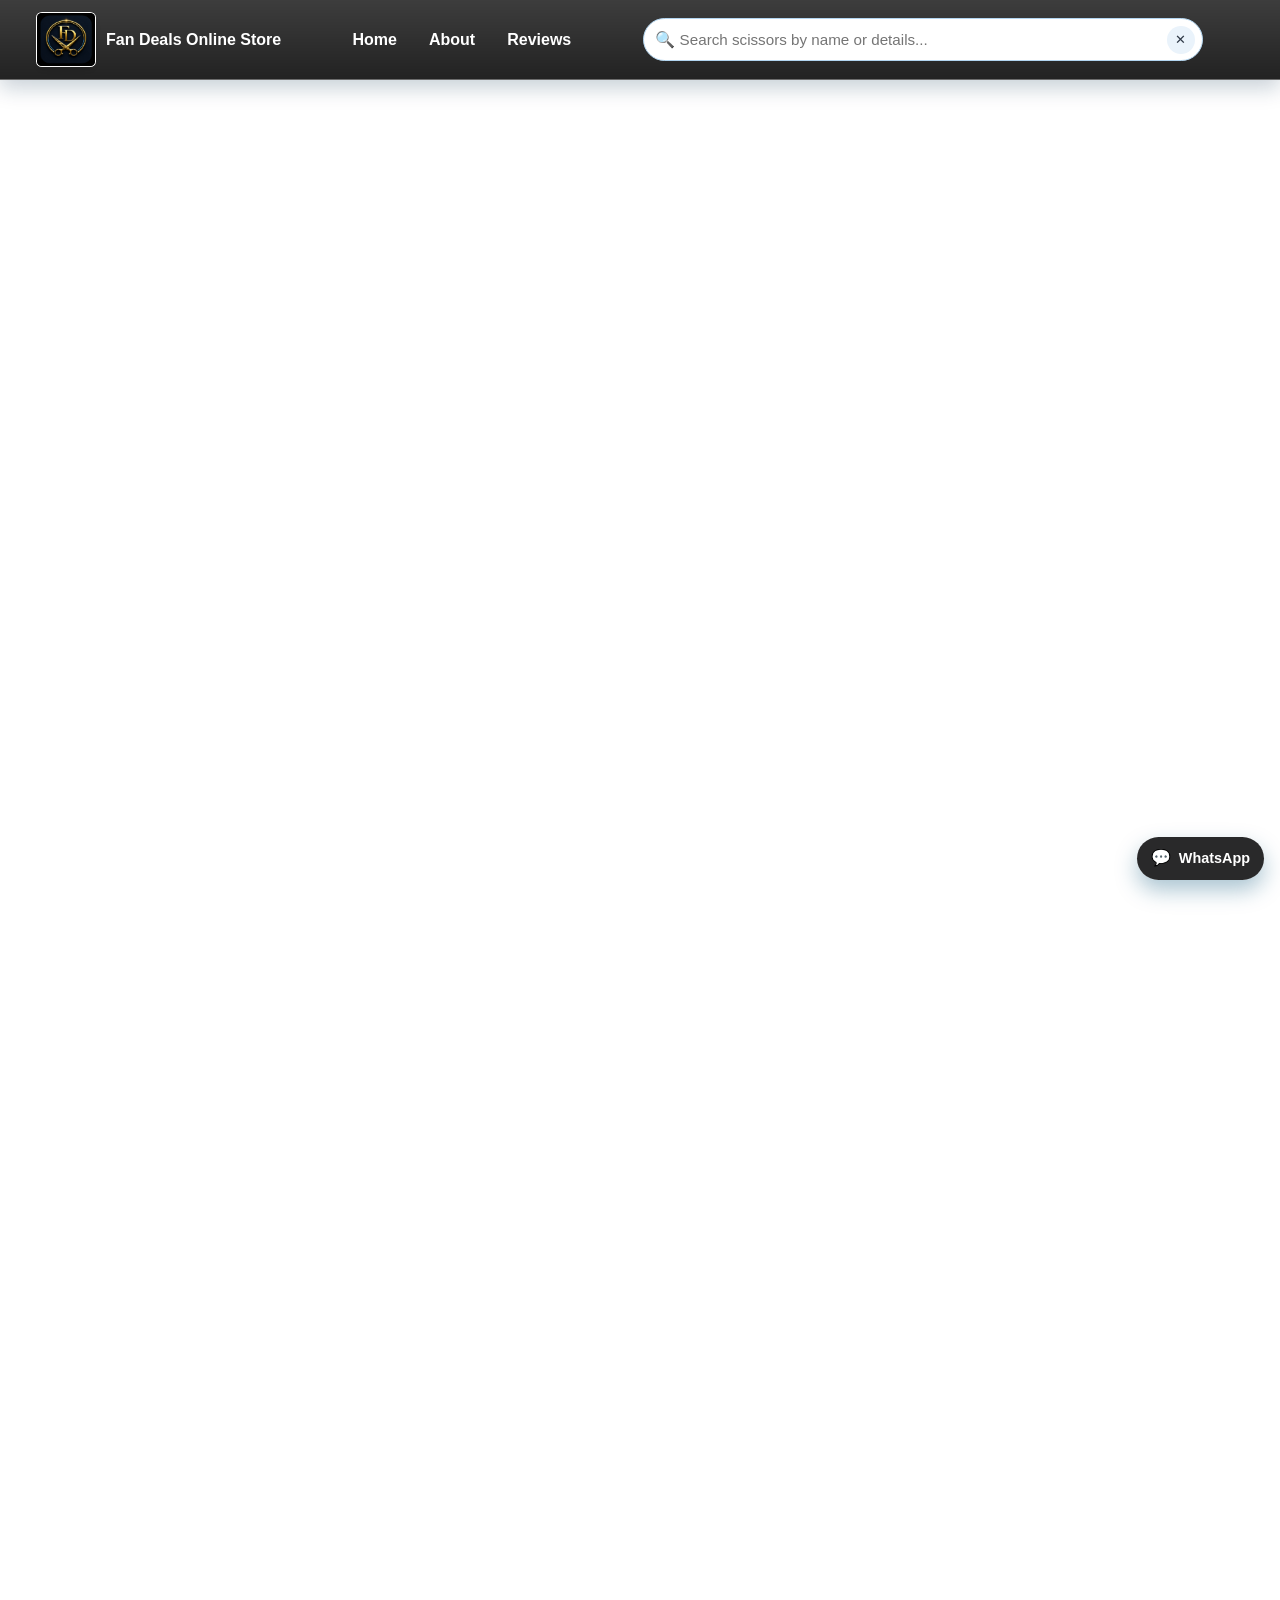
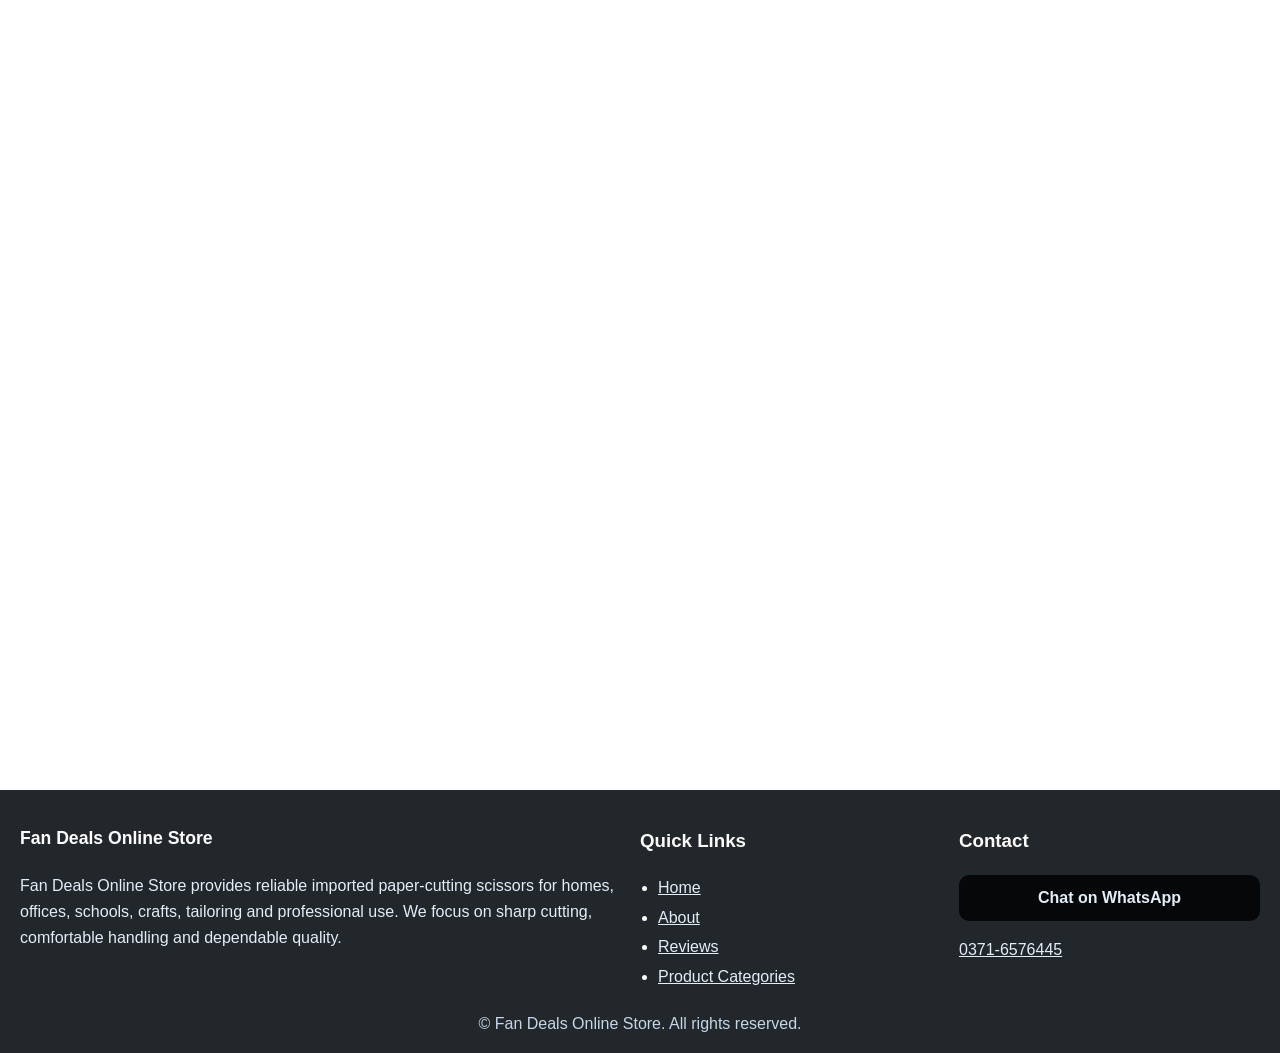
<file: index.html>
<!DOCTYPE html>
<html lang="en">
<head>
  <meta charset="UTF-8">
  <meta name="viewport" content="width=device-width, initial-scale=1.0">
  <meta name="description" content="Shop professional imported paper cutting scissors with sharp blades, comfortable grip, and trusted quality from Fan Deals Online Store.">
  <title>Professional Paper Cutting Scissors | Fan Deals Online Store</title>
  <link rel="stylesheet" href="style.css">
  <link rel="icon" type="image/png" href="images/favicon.png?v=3">
<link rel="shortcut icon" type="image/png" href="images/favicon.png?v=3">
  <!-- Meta Pixel Code -->
<script>
!function(f,b,e,v,n,t,s)
{if(f.fbq)return;n=f.fbq=function(){n.callMethod?
n.callMethod.apply(n,arguments):n.queue.push(arguments)};
if(!f._fbq)f._fbq=n;n.push=n;n.loaded=!0;n.version='2.0';
n.queue=[];t=b.createElement(e);t.async=!0;
t.src=v;s=b.getElementsByTagName(e)[0];
s.parentNode.insertBefore(t,s)}(window, document,'script',
'https://connect.facebook.net/en_US/fbevents.js');
fbq('init', '1055304547100956');
fbq('track', 'PageView');
</script>
<noscript><img height="1" width="1" style="display:none"
src="https://www.facebook.com/tr?id=1055304547100956&ev=PageView&noscript=1"
/></noscript>
<!-- End Meta Pixel Code -->
</head>
<body data-page="home">
  <header id="top" class="site-header">
    <nav class="navbar" aria-label="Main Navigation">
      <a href="index.html" class="brand" aria-label="Fan Deals Online Store Home">
        <img src="images/logo.png" alt="Fan Deals Online Store logo" class="brand-logo">
        <span class="brand-name">Fan Deals Online Store</span>
      </a>

      <button class="menu-toggle" type="button" aria-label="Toggle menu" aria-expanded="false" aria-controls="nav-menu">
        <span></span><span></span><span></span>
      </button>

      <div class="nav-wrap" id="nav-menu">
        <ul class="nav-links">
          <li><a href="index.html" class="nav-link" data-page="home">Home</a></li>
          <li><a href="about.html" class="nav-link" data-page="about">About</a></li>
          <li><a href="reviews.html" class="nav-link" data-page="reviews">Reviews</a></li>
        </ul>

        <form class="search-form" id="site-search-form" role="search" aria-label="Search products">
          <span class="search-icon" aria-hidden="true">🔍</span>
          <label for="site-search" class="sr-only">Search products</label>
          <input id="site-search" name="search" type="search" placeholder="Search scissors by name or details..." autocomplete="off">
          <button type="button" class="clear-search" id="clear-search" aria-label="Clear search">✕</button>
        </form>
      </div>
    </nav>
  </header>

  <main>
    <section class="intro reveal">
      <h1>Professional Paper Cutting Scissors</h1>
      <p>
        Fan Deals Online Store provides sharp, durable and comfortable imported scissors for homes, offices, schools,
        tailoring shops, craft work and professional use. Get dependable cutting performance with quality you can trust.
      </p>
      <p class="trust-line">Sharp Cutting • Comfortable Grip • Durable Quality • Nationwide Delivery</p>
    </section>

    <section id="products" class="products-section">
      <div class="section-head reveal">
        <h2>Our Scissors Collection</h2>
        <p>Choose the right imported cutting tool for clean, smooth and reliable paper-cutting performance.</p>
      </div>

      <!-- Replace placeholder files in /images with real scissors product photos while keeping the same file names. -->
      <div class="products-grid" id="products-grid">
        <article class="product-card reveal" data-product-name="Professional Paper Cutting Scissors">
          <div class="product-slider" data-slider>
            <button class="slider-btn prev" type="button" aria-label="Previous image">❮</button>
            <div class="slides">
              <img class="slide is-active" src="images/scissor-1-1.jpg" alt="Professional Paper Cutting Scissors front angle">
              <img class="slide" src="images/scissor-1-2.jpg" alt="Professional Paper Cutting Scissors handle detail">
            </div>
            <button class="slider-btn next" type="button" aria-label="Next image">❯</button>
            <div class="slider-dots" aria-label="Image indicators"></div>
          </div>
          <div class="product-info">
            <h3>Professional Paper Cutting Scissors</h3>
            <p>Built for precision daily use, this model delivers clean cuts on paper sheets, invitations and office files with consistent control.</p>
            <ul>
              <li>Sharp stainless steel blades</li>
              <li>Comfort-focused ergonomic handle</li>
              <li>Smooth and precise cutting action</li>
            </ul>
            <a class="btn whatsapp-product-btn" data-product="Professional Paper Cutting Scissors" href="https://wa.me/923716576445" target="_blank" rel="noopener">Chat on WhatsApp</a>
          </div>
        </article>

        <article class="product-card reveal" data-product-name="Heavy-Duty Office Scissors">
          <div class="product-slider" data-slider>
            <button class="slider-btn prev" type="button" aria-label="Previous image">❮</button>
            <div class="slides">
              <img class="slide is-active" src="images/scissor-2-1.jpg" alt="Heavy-Duty Office Scissors full product view">
              <img class="slide" src="images/scissor-2-2.jpg" alt="Heavy-Duty Office Scissors grip and hinge">
            </div>
            <button class="slider-btn next" type="button" aria-label="Next image">❯</button>
            <div class="slider-dots" aria-label="Image indicators"></div>
          </div>
          <div class="product-info">
            <h3>Heavy-Duty Office Scissors</h3>
            <p>Designed for high-volume office work, these scissors handle thick paper stacks, files and packaging sheets without losing edge quality.</p>
            <ul>
              <li>Reinforced blade strength</li>
              <li>Strong center screw joint</li>
              <li>Long-lasting imported finish</li>
            </ul>
            <a class="btn whatsapp-product-btn" data-product="Heavy-Duty Office Scissors" href="https://wa.me/923716576445" target="_blank" rel="noopener">Chat on WhatsApp</a>
          </div>
        </article>

        <article class="product-card reveal" data-product-name="Stainless Steel Multipurpose Scissors">
          <div class="product-slider" data-slider>
            <button class="slider-btn prev" type="button" aria-label="Previous image">❮</button>
            <div class="slides">
              <img class="slide is-active" src="images/scissor-3-1.jpg" alt="Stainless Steel Multipurpose Scissors side view">
              <img class="slide" src="images/scissor-3-2.jpg" alt="Stainless Steel Multipurpose Scissors blade and handle">
            </div>
            <button class="slider-btn next" type="button" aria-label="Next image">❯</button>
            <div class="slider-dots" aria-label="Image indicators"></div>
          </div>
          <div class="product-info">
            <h3>Stainless Steel Multipurpose Scissors</h3>
            <p>A reliable all-round cutter for home and workspace users who need smooth handling for paper, cards and regular crafting material.</p>
            <ul>
              <li>Rust-resistant steel blades</li>
              <li>Balanced weight for better control</li>
              <li>Clean cuts with low effort</li>
            </ul>
            <a class="btn whatsapp-product-btn" data-product="Stainless Steel Multipurpose Scissors" href="https://wa.me/923716576445" target="_blank" rel="noopener">Chat on WhatsApp</a>
          </div>
        </article>

        <article class="product-card reveal" data-product-name="Comfortable Grip Craft Scissors">
          <div class="product-slider" data-slider>
            <button class="slider-btn prev" type="button" aria-label="Previous image">❮</button>
            <div class="slides">
              <img class="slide is-active" src="images/scissor-4-1.jpg" alt="Comfortable Grip Craft Scissors on white background">
              <img class="slide" src="images/scissor-4-2.jpg" alt="Comfortable Grip Craft Scissors handle close-up">
            </div>
            <button class="slider-btn next" type="button" aria-label="Next image">❯</button>
            <div class="slider-dots" aria-label="Image indicators"></div>
          </div>
          <div class="product-info">
            <h3>Comfortable Grip Craft Scissors</h3>
            <p>Ideal for longer creative sessions, these scissors offer gentle hand comfort and controlled movement for neat craft and design work.</p>
            <ul>
              <li>Soft-grip ergonomic handle</li>
              <li>Accurate tip for detailed cuts</li>
              <li>Best for paper and art projects</li>
            </ul>
            <a class="btn whatsapp-product-btn" data-product="Comfortable Grip Craft Scissors" href="https://wa.me/923716576445" target="_blank" rel="noopener">Chat on WhatsApp</a>
          </div>
        </article>

        <article class="product-card reveal" data-product-name="Sharp Tailoring and Fabric Scissors">
          <div class="product-slider" data-slider>
            <button class="slider-btn prev" type="button" aria-label="Previous image">❮</button>
            <div class="slides">
              <img class="slide is-active" src="images/scissor-5-1.jpg" alt="Sharp Tailoring and Fabric Scissors display image">
              <img class="slide" src="images/scissor-5-2.jpg" alt="Sharp Tailoring and Fabric Scissors cutting edge detail">
            </div>
            <button class="slider-btn next" type="button" aria-label="Next image">❯</button>
            <div class="slider-dots" aria-label="Image indicators"></div>
          </div>
          <div class="product-info">
            <h3>Sharp Tailoring and Fabric Scissors</h3>
            <p>Trusted by tailoring users for clean straight lines, this imported model stays sharp and stable for repeat cutting tasks.</p>
            <ul>
              <li>Fine-honed sharp blade geometry</li>
              <li>Stable grip for controlled strokes</li>
              <li>Suitable for fabric and paper layouts</li>
            </ul>
            <a class="btn whatsapp-product-btn" data-product="Sharp Tailoring and Fabric Scissors" href="https://wa.me/923716576445" target="_blank" rel="noopener">Chat on WhatsApp</a>
          </div>
        </article>

        <article class="product-card reveal" data-product-name="School and Home Use Scissors">
          <div class="product-slider" data-slider>
            <button class="slider-btn prev" type="button" aria-label="Previous image">❮</button>
            <div class="slides">
              <img class="slide is-active" src="images/scissor-6-1.jpg" alt="School and Home Use Scissors simple design">
              <img class="slide" src="images/scissor-6-2.jpg" alt="School and Home Use Scissors comfortable loop handles">
            </div>
            <button class="slider-btn next" type="button" aria-label="Next image">❯</button>
            <div class="slider-dots" aria-label="Image indicators"></div>
          </div>
          <div class="product-info">
            <h3>School and Home Use Scissors</h3>
            <p>A practical everyday option for students and families, offering easy handling with dependable sharpness for routine cutting needs.</p>
            <ul>
              <li>Lightweight and easy to hold</li>
              <li>Safe and smooth open-close action</li>
              <li>Great for school and home projects</li>
            </ul>
            <a class="btn whatsapp-product-btn" data-product="School and Home Use Scissors" href="https://wa.me/923716576445" target="_blank" rel="noopener">Chat on WhatsApp</a>
          </div>
        </article>

        <article class="product-card reveal" data-product-name="Premium Imported Cutting Scissors">
          <div class="product-slider" data-slider>
            <button class="slider-btn prev" type="button" aria-label="Previous image">❮</button>
            <div class="slides">
              <img class="slide is-active" src="images/scissor-7-1.jpg" alt="Premium Imported Cutting Scissors product photo">
              <img class="slide" src="images/scissor-7-2.jpg" alt="Premium Imported Cutting Scissors polished blades">
            </div>
            <button class="slider-btn next" type="button" aria-label="Next image">❯</button>
            <div class="slider-dots" aria-label="Image indicators"></div>
          </div>
          <div class="product-info">
            <h3>Premium Imported Cutting Scissors</h3>
            <p>For buyers who want professional quality and finish, this premium cutter combines precision, comfort and long-term durability.</p>
            <ul>
              <li>Imported high-grade blade steel</li>
              <li>Professional finish and balance</li>
              <li>Reliable performance over time</li>
            </ul>
            <a class="btn whatsapp-product-btn" data-product="Premium Imported Cutting Scissors" href="https://wa.me/923716576445" target="_blank" rel="noopener">Chat on WhatsApp</a>
          </div>
        </article>

        <article class="product-card reveal" data-product-name="Long-Blade Professional Scissors">
          <div class="product-slider" data-slider>
            <button class="slider-btn prev" type="button" aria-label="Previous image">❮</button>
            <div class="slides">
              <img class="slide is-active" src="images/scissor-8-1.png" alt="Long-Blade Professional Scissors full length image">
              <img class="slide" src="images/scissor-8-2.jpg" alt="Long-Blade Professional Scissors blade profile">
            </div>
            <button class="slider-btn next" type="button" aria-label="Next image">❯</button>
            <div class="slider-dots" aria-label="Image indicators"></div>
          </div>
          <div class="product-info">
            <h3>Long-Blade Professional Scissors</h3>
            <p>Engineered for longer straight cuts, this model helps reduce hand fatigue while maintaining excellent cutting accuracy on broad sheets.</p>
            <ul>
              <li>Extended blade for wider coverage</li>
              <li>Low-resistance cutting movement</li>
              <li>Made for professional usage</li>
            </ul>
            <a class="btn whatsapp-product-btn" data-product="Long-Blade Professional Scissors" href="https://wa.me/923716576445" target="_blank" rel="noopener">Chat on WhatsApp</a>
          </div>
        </article>

        <article class="product-card reveal" data-product-name="Compact Multipurpose Scissors">
          <div class="product-slider" data-slider>
            <button class="slider-btn prev" type="button" aria-label="Previous image">❮</button>
            <div class="slides">
              <img class="slide is-active" src="images/scissor-9-1.jpg" alt="Compact Multipurpose Scissors compact model image">
              <img class="slide" src="images/scissor-9-2.jpg" alt="Compact Multipurpose Scissors easy grip view">
            </div>
            <button class="slider-btn next" type="button" aria-label="Next image">❯</button>
            <div class="slider-dots" aria-label="Image indicators"></div>
          </div>
          <div class="product-info">
            <h3>Compact Multipurpose Scissors</h3>
            <p>A space-saving cutter for desks and travel kits, offering smooth performance for quick office, paper and household cutting tasks.</p>
            <ul>
              <li>Compact portable design</li>
              <li>Comfortable finger loop sizing</li>
              <li>Easy control for quick cuts</li>
            </ul>
            <a class="btn whatsapp-product-btn" data-product="Compact Multipurpose Scissors" href="https://wa.me/923716576445" target="_blank" rel="noopener">Chat on WhatsApp</a>
          </div>
        </article>

      </div>
      <p id="search-empty-state" class="empty-state" aria-live="polite">No products found. Please try a different search term.</p>
    </section>
  </main>

  <footer class="site-footer">
    <div class="footer-grid">
      <div>
        <button type="button" class="footer-brand-link" id="footer-top-link">Fan Deals Online Store</button>
        <p>Fan Deals Online Store provides reliable imported paper-cutting scissors for homes, offices, schools, crafts, tailoring and professional use. We focus on sharp cutting, comfortable handling and dependable quality.</p>
      </div>
      <div>
        <h3>Quick Links</h3>
        <ul>
          <li><a href="index.html">Home</a></li>
          <li><a href="about.html">About</a></li>
          <li><a href="reviews.html">Reviews</a></li>
          <li><a href="index.html#products">Product Categories</a></li>
        </ul>
      </div>
      <div>
        <h3>Contact</h3>
        <a class="btn whatsapp-footer-btn" href="https://wa.me/923716576445?text=Assalam-o-Alaikum%2C%20I%20want%20information%20about%20paper%20cutting%20scissors%20from%20Fan%20Deals%20Online%20Store." target="_blank" rel="noopener">Chat on WhatsApp</a>
        <p><a href="tel:03716576445">0371-6576445</a></p>
      </div>
    </div>
    <p class="copyright">© <span id="year"></span> Fan Deals Online Store. All rights reserved.</p>
  </footer>

  <button type="button" id="back-to-top" class="back-to-top" aria-label="Back to top">↑</button>
  <a class="floating-whatsapp" href="https://wa.me/923716576445?text=Assalam-o-Alaikum%2C%20I%20want%20information%20about%20paper%20cutting%20scissors%20from%20Fan%20Deals%20Online%20Store." target="_blank" rel="noopener" aria-label="Chat with us on WhatsApp">
    <span class="wa-icon" aria-hidden="true">💬</span>
    <span class="wa-text">WhatsApp</span>
    <span class="wa-tooltip">Chat with us</span>
  </a>

  <script src="script.js"></script>
</body>
</html>
</file>
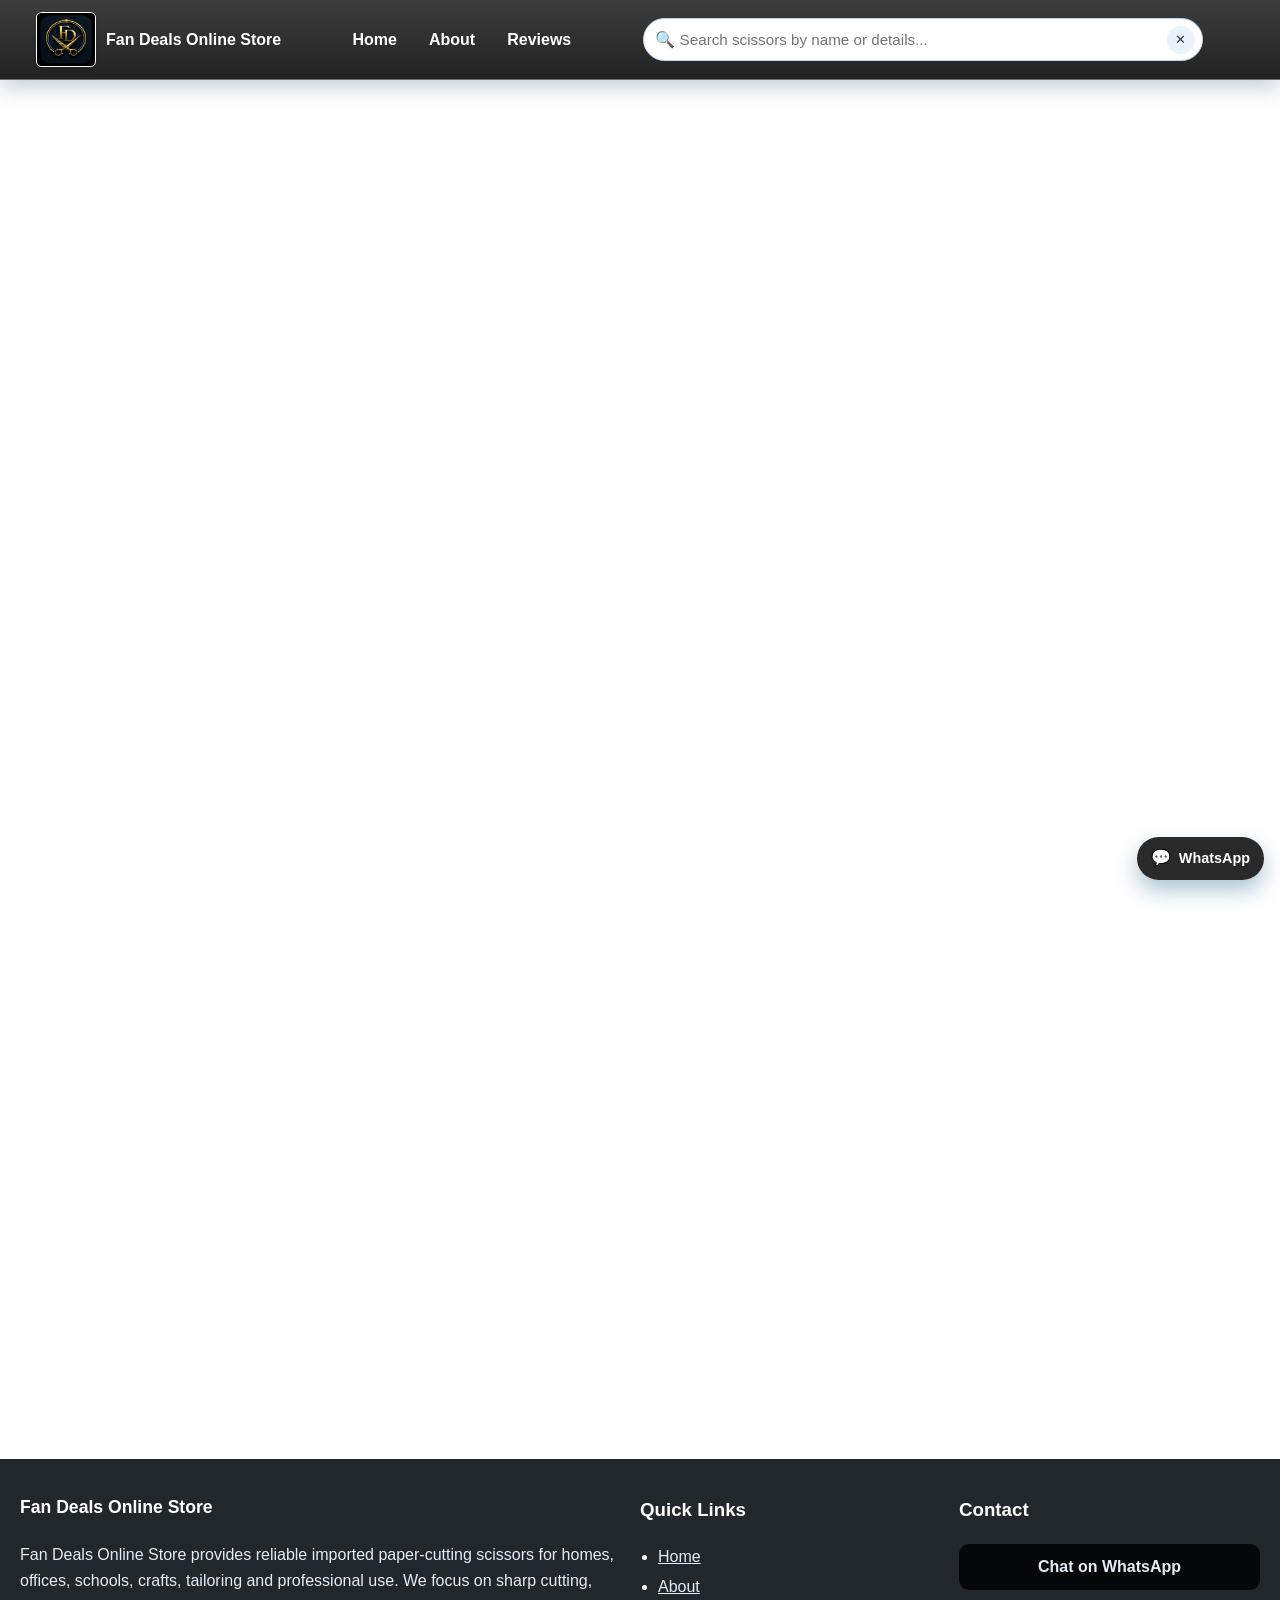
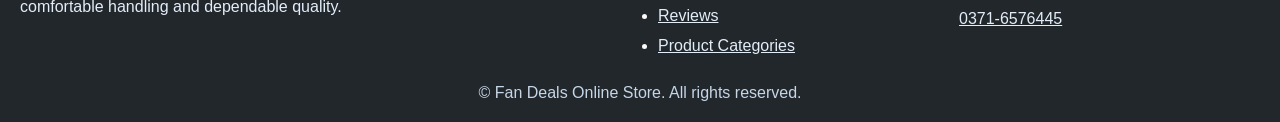
<file: about.html>
<!DOCTYPE html>
<html lang="en">
<head>
  <meta charset="UTF-8">
  <meta name="viewport" content="width=device-width, initial-scale=1.0">
  <meta name="description" content="Learn about Fan Deals Online Store and our mission to provide high-quality imported paper cutting scissors across Pakistan.">
  <title>About Us | Fan Deals Online Store</title>
  <link rel="stylesheet" href="style.css">
  <link rel="icon" type="image/png" href="/images/favicon.png?v=3">
<link rel="shortcut icon" type="image/png" href="/images/favicon.png?v=3">
</head>
<body data-page="about">
  <header id="top" class="site-header">
    <nav class="navbar" aria-label="Main Navigation">
      <a href="index.html" class="brand" aria-label="Fan Deals Online Store Home">
        <img src="images/logo.png" alt="Fan Deals Online Store logo" class="brand-logo">
        <span class="brand-name">Fan Deals Online Store</span>
      </a>
      <button class="menu-toggle" type="button" aria-label="Toggle menu" aria-expanded="false" aria-controls="nav-menu">
        <span></span><span></span><span></span>
      </button>
      <div class="nav-wrap" id="nav-menu">
        <ul class="nav-links">
          <li><a href="index.html" class="nav-link" data-page="home">Home</a></li>
          <li><a href="about.html" class="nav-link" data-page="about">About</a></li>
          <li><a href="reviews.html" class="nav-link" data-page="reviews">Reviews</a></li>
        </ul>
        <form class="search-form" id="site-search-form" role="search" aria-label="Search products">
          <span class="search-icon" aria-hidden="true">🔍</span>
          <label for="site-search" class="sr-only">Search products</label>
          <input id="site-search" name="search" type="search" placeholder="Search scissors by name or details..." autocomplete="off">
          <button type="button" class="clear-search" id="clear-search" aria-label="Clear search">✕</button>
        </form>
      </div>
    </nav>
  </header>

  <main>
    <section class="content-section reveal">
      <h1>About Fan Deals Online Store</h1>
      <p>
        Fan Deals Online Store provides quality imported paper-cutting scissors suitable for home use, offices, schools,
        craft projects, tailoring work, packaging work and professional cutting needs.
      </p>
      <p>
        Our brand is built around reliable product quality, sharp and smooth cutting, comfortable grip, affordable pricing,
        helpful customer support and nationwide delivery across Pakistan.
      </p>
    </section>

    <section class="content-section reveal">
      <h2>Our Mission</h2>
      <p>
        Our mission is to make practical, durable and affordable cutting tools easily available so every customer can enjoy
        clean cutting performance with confidence in everyday and professional work.
      </p>
    </section>

    <section class="content-section reveal">
      <h2>Why Choose Us</h2>
      <div class="info-cards">
        <article class="info-card"><h3>Imported Quality</h3><p>Carefully selected scissors with dependable imported standards.</p></article>
        <article class="info-card"><h3>Sharp and Durable Blades</h3><p>Smooth cutting blades designed for long-term daily use.</p></article>
        <article class="info-card"><h3>Comfortable Grip</h3><p>Ergonomic handles that reduce stress during repeated cutting.</p></article>
        <article class="info-card"><h3>Affordable Prices</h3><p>Value-focused options that match quality with affordability.</p></article>
        <article class="info-card"><h3>Customer Support</h3><p>Responsive WhatsApp assistance for product guidance and orders.</p></article>
        <article class="info-card"><h3>Nationwide Delivery</h3><p>Trusted delivery service to customers across Pakistan.</p></article>
      </div>
    </section>

    <section class="cta-section reveal">
      <h2>Ready to Choose the Right Scissors?</h2>
      <p>Browse our imported collection or contact us directly for price and availability details.</p>
      <div class="cta-buttons">
        <a href="index.html" class="btn primary">View Products</a>
        <a href="https://wa.me/923716576445?text=Assalam-o-Alaikum%2C%20I%20want%20information%20about%20paper%20cutting%20scissors%20from%20Fan%20Deals%20Online%20Store." target="_blank" rel="noopener" class="btn whatsapp-footer-btn">Chat on WhatsApp</a>
      </div>
    </section>
  </main>

  <footer class="site-footer">
    <div class="footer-grid">
      <div>
        <button type="button" class="footer-brand-link" id="footer-top-link">Fan Deals Online Store</button>
        <p>Fan Deals Online Store provides reliable imported paper-cutting scissors for homes, offices, schools, crafts, tailoring and professional use. We focus on sharp cutting, comfortable handling and dependable quality.</p>
      </div>
      <div>
        <h3>Quick Links</h3>
        <ul>
          <li><a href="index.html">Home</a></li>
          <li><a href="about.html">About</a></li>
          <li><a href="reviews.html">Reviews</a></li>
          <li><a href="index.html#products">Product Categories</a></li>
        </ul>
      </div>
      <div>
        <h3>Contact</h3>
        <a class="btn whatsapp-footer-btn" href="https://wa.me/923716576445?text=Assalam-o-Alaikum%2C%20I%20want%20information%20about%20paper%20cutting%20scissors%20from%20Fan%20Deals%20Online%20Store." target="_blank" rel="noopener">Chat on WhatsApp</a>
        <p><a href="tel:03716576445">0371-6576445</a></p>
      </div>
    </div>
    <p class="copyright">© <span id="year"></span> Fan Deals Online Store. All rights reserved.</p>
  </footer>

  <button type="button" id="back-to-top" class="back-to-top" aria-label="Back to top">↑</button>
  <a class="floating-whatsapp" href="https://wa.me/923716576445?text=Assalam-o-Alaikum%2C%20I%20want%20information%20about%20paper%20cutting%20scissors%20from%20Fan%20Deals%20Online%20Store." target="_blank" rel="noopener" aria-label="Chat with us on WhatsApp">
    <span class="wa-icon" aria-hidden="true">💬</span>
    <span class="wa-text">WhatsApp</span>
    <span class="wa-tooltip">Chat with us</span>
  </a>

  <script src="script.js"></script>
</body>
</html>
</file>
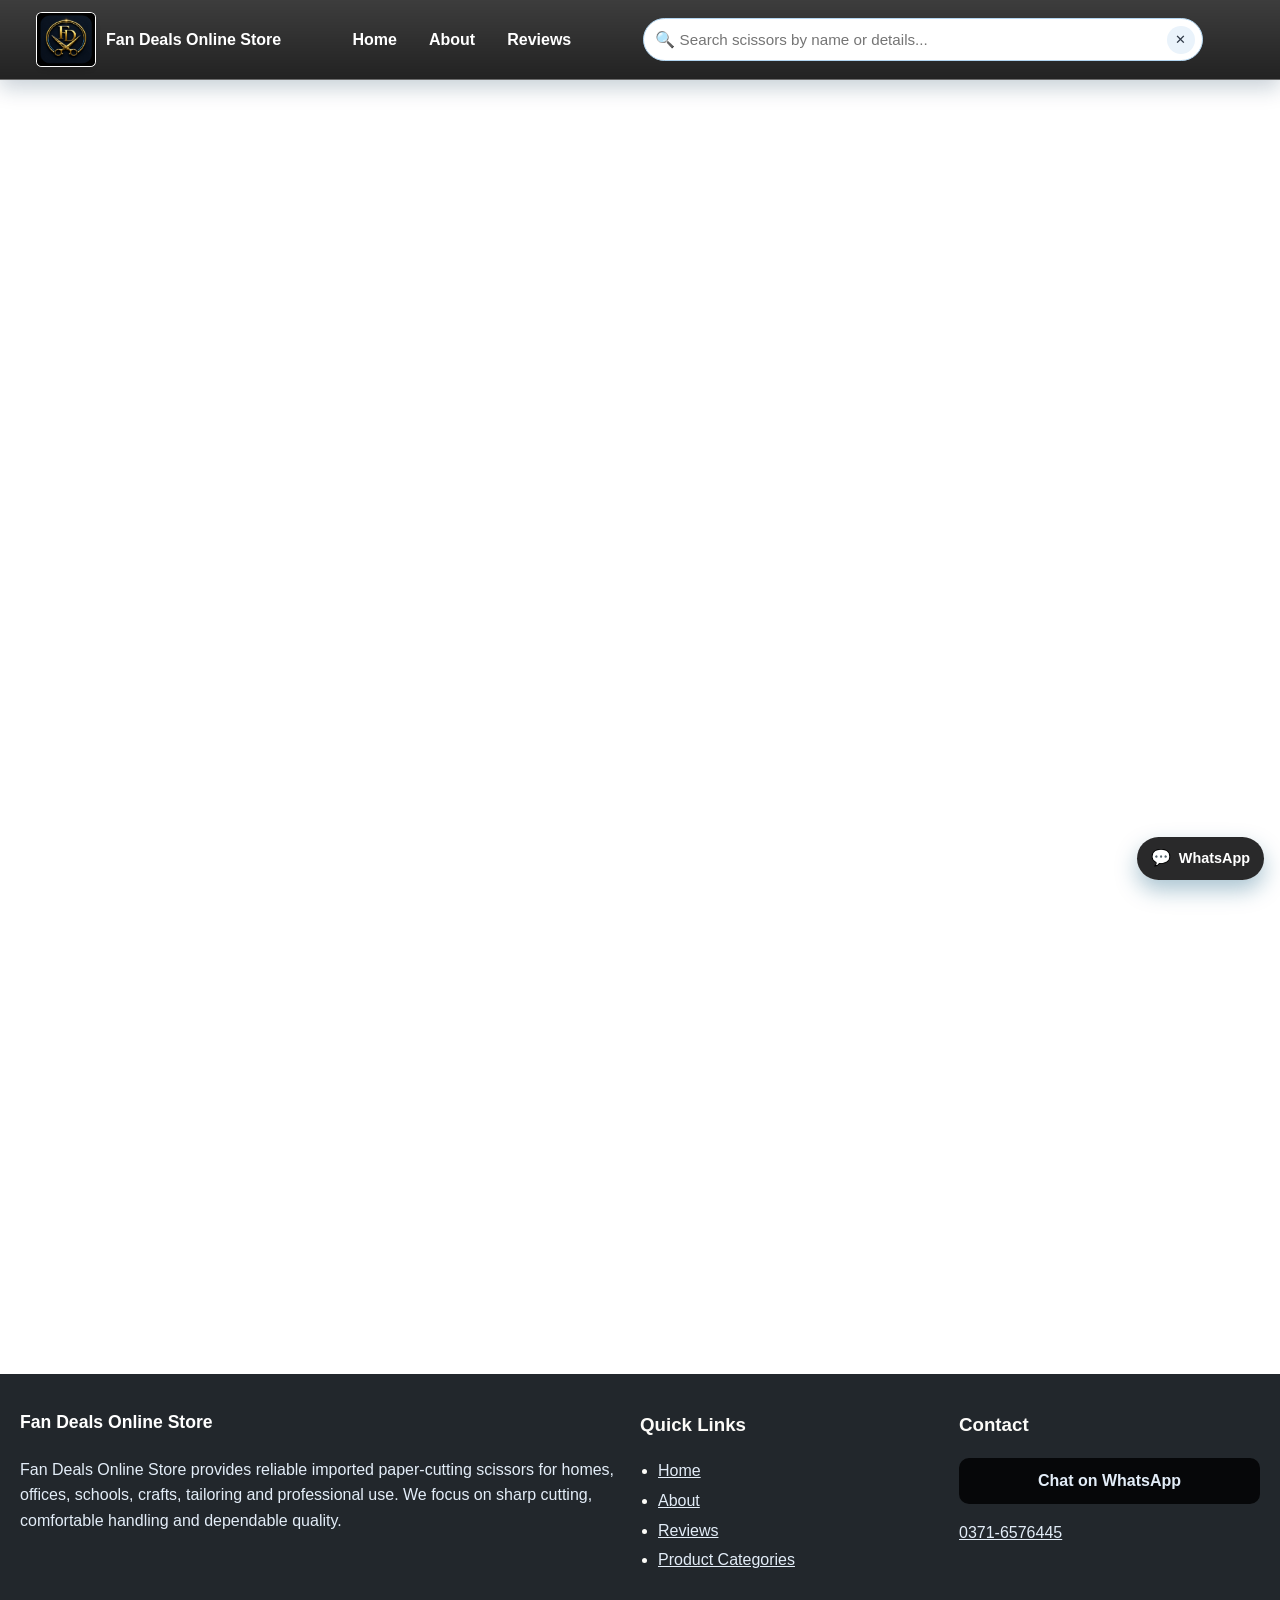
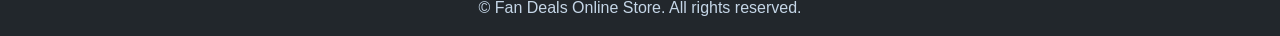
<file: reviews.html>
<!DOCTYPE html>
<html lang="en">
<head>
  <meta charset="UTF-8">
  <meta name="viewport" content="width=device-width, initial-scale=1.0">
  <meta name="description" content="Read verified customer reviews of imported paper cutting scissors from Fan Deals Online Store.">
  <title>Customer Reviews | Fan Deals Online Store</title>
  <link rel="stylesheet" href="style.css">
   <link rel="icon" type="image/png" href="/images/favicon.png?v=3">
<link rel="shortcut icon" type="image/png" href="/images/favicon.png?v=3">
</head>
<body data-page="reviews">
  <header id="top" class="site-header">
    <nav class="navbar" aria-label="Main Navigation">
      <a href="index.html" class="brand" aria-label="Fan Deals Online Store Home">
        <img src="images/logo.png" alt="Fan Deals Online Store logo" class="brand-logo">
        <span class="brand-name">Fan Deals Online Store</span>
      </a>
      <button class="menu-toggle" type="button" aria-label="Toggle menu" aria-expanded="false" aria-controls="nav-menu">
        <span></span><span></span><span></span>
      </button>
      <div class="nav-wrap" id="nav-menu">
        <ul class="nav-links">
          <li><a href="index.html" class="nav-link" data-page="home">Home</a></li>
          <li><a href="about.html" class="nav-link" data-page="about">About</a></li>
          <li><a href="reviews.html" class="nav-link" data-page="reviews">Reviews</a></li>
        </ul>
        <form class="search-form" id="site-search-form" role="search" aria-label="Search products">
          <span class="search-icon" aria-hidden="true">🔍</span>
          <label for="site-search" class="sr-only">Search products</label>
          <input id="site-search" name="search" type="search" placeholder="Search scissors by name or details..." autocomplete="off">
          <button type="button" class="clear-search" id="clear-search" aria-label="Clear search">✕</button>
        </form>
      </div>
    </nav>
  </header>

  <main>
    <section class="content-section reveal">
      <h1>Customer Reviews</h1>
      <p>See what customers across Pakistan are saying about the quality, grip comfort and delivery service of our scissors.</p>
    </section>

    <section class="stats-grid reveal" id="review-stats">
      <article class="stat-card">
        <p class="stat-value counter" data-target="500" data-suffix="+">0</p>
        <p>Happy Customers</p>
      </article>
      <article class="stat-card">
        <p class="stat-value counter" data-target="4.9" data-decimals="1" data-suffix="/5">0</p>
        <p>Average Rating</p>
      </article>
      <article class="stat-card">
        <p class="stat-value counter" data-target="95" data-suffix="%">0</p>
        <p>Customer Satisfaction</p>
      </article>
      <article class="stat-card">
        <p class="stat-value counter" data-target="100" data-suffix="%">0</p>
        <p>Nationwide Delivery</p>
      </article>
    </section>

    <section class="reviews-grid reveal">
      <article class="review-card">
        <div class="review-top"><div class="avatar" aria-hidden="true">A</div><div><h3>Ali Raza</h3><p>Lahore</p></div></div>
        <p class="stars" aria-label="5 star rating">★★★★★</p>
        <p>Blade quality is excellent. Paper cuts are very smooth and clean. Packaging was neat and delivery was on time.</p>
        <span class="badge">Verified Customer • 14 July 2026</span>
      </article>
      <article class="review-card">
        <div class="review-top"><div class="avatar" aria-hidden="true">S</div><div><h3>Sana Iqbal</h3><p>Karachi</p></div></div>
        <p class="stars" aria-label="5 star rating">★★★★★</p>
        <p>I use this for craft work at home. Comfortable grip and no hand pain even after longer use. Very satisfied
          and delivery was on time
        </p>
        <span class="badge">Verified Customer • 29 June 2026</span>
      </article>
      <article class="review-card">
        <div class="review-top"><div class="avatar" aria-hidden="true">U</div><div><h3>Usman Tariq</h3><p>Islamabad</p></div></div>
        <p class="stars" aria-label="4 star rating">★★★★☆</p>
        <p>Good imported quality and sharpness. WhatsApp support guided me quickly before order, which was very helpful.</p>
        <span class="badge">Verified Customer • 10 July 2026</span>
      </article>
      <article class="review-card">
        <div class="review-top"><div class="avatar" aria-hidden="true">H</div><div><h3>Hina Shafiq</h3><p>Rawalpindi</p></div></div>
        <p class="stars" aria-label="5 star rating">★★★★★</p>
        <p>Excellent for school project sheets and cards. Easy to hold and precise cutting every time. Highly recommended.</p>
        <span class="badge">Verified Customer • 03 July 2026</span>
      </article>
      <article class="review-card">
        <div class="review-top"><div class="avatar" aria-hidden="true">F</div><div><h3>Faisal Mehmood</h3><p>Faisalabad</p></div></div>
        <p class="stars" aria-label="5 star rating">★★★★★</p>
        <p>I bought heavy-duty scissors for office use. Durable and solid build. Cutting performance is still strong after weeks.</p>
        <span class="badge">Verified Customer • 18 June 2026</span>
      </article>
      <article class="review-card">
        <div class="review-top"><div class="avatar" aria-hidden="true">M</div><div><h3>Mariam Ahmed</h3><p>Multan</p></div></div>
        <p class="stars" aria-label="4 star rating">★★★★☆</p>
        <p>Received exactly what was shown. Good value for money and customer service on WhatsApp responded politely.🤩</p>
        <span class="badge">Verified Customer • 24 June 2026</span>
      </article>
      <article class="review-card">
        <div class="review-top"><div class="avatar" aria-hidden="true">K</div><div><h3>Kashif Khan</h3><p>Peshawar</p></div></div>
        <p class="stars" aria-label="5 star rating">★★★★★</p>
        <p>Fast delivery and quality is great. Blades are sharp and smooth for daily paper cutting in my shop.
          satisfied🤗
        </p>
        <span class="badge">Verified Customer • 01 July 2026</span>
      </article>
      <article class="review-card">
        <div class="review-top"><div class="avatar" aria-hidden="true">N</div><div><h3>Nadia Javed</h3><p>Karachi</p></div></div>
        <p class="stars" aria-label="5 star rating">★★★★★</p>
        <p>Very practical scissors with comfortable grip. Product arrived safely packed and works perfectly for crafting tasks.</p>
        <span class="badge">Verified Customer • 20 July 2026</span>
      </article>
    </section>

    <section class="review-summary reveal">
      <h2>Trusted by Customers Nationwide</h2>
      <p>Our customers appreciate sharp blades, comfortable handling, dependable packaging and responsive support.</p>
      <a href="index.html" class="btn primary">Back to Products</a>
    </section>
  </main>

  <footer class="site-footer">
    <div class="footer-grid">
      <div>
        <button type="button" class="footer-brand-link" id="footer-top-link">Fan Deals Online Store</button>
        <p>Fan Deals Online Store provides reliable imported paper-cutting scissors for homes, offices, schools, crafts, tailoring and professional use. We focus on sharp cutting, comfortable handling and dependable quality.</p>
      </div>
      <div>
        <h3>Quick Links</h3>
        <ul>
          <li><a href="index.html">Home</a></li>
          <li><a href="about.html">About</a></li>
          <li><a href="reviews.html">Reviews</a></li>
          <li><a href="index.html#products">Product Categories</a></li>
        </ul>
      </div>
      <div>
        <h3>Contact</h3>
        <a class="btn whatsapp-footer-btn" href="https://wa.me/923716576445?text=Assalam-o-Alaikum%2C%20I%20want%20information%20about%20paper%20cutting%20scissors%20from%20Fan%20Deals%20Online%20Store." target="_blank" rel="noopener">Chat on WhatsApp</a>
        <p><a href="tel:03716576445">0371-6576445</a></p>
      </div>
    </div>
    <p class="copyright">© <span id="year"></span> Fan Deals Online Store. All rights reserved.</p>
  </footer>

  <button type="button" id="back-to-top" class="back-to-top" aria-label="Back to top">↑</button>
  <a class="floating-whatsapp" href="https://wa.me/923716576445?text=Assalam-o-Alaikum%2C%20I%20want%20information%20about%20paper%20cutting%20scissors%20from%20Fan%20Deals%20Online%20Store." target="_blank" rel="noopener" aria-label="Chat with us on WhatsApp">
    <span class="wa-icon" aria-hidden="true">💬</span>
    <span class="wa-text">WhatsApp</span>
    <span class="wa-tooltip">Chat with us</span>
  </a>

  <script src="script.js"></script>
</body>
</html>
</file>
<file: style.css>
:root {
  --bg: #ffffff;
  --text: #334155;
  --muted: #2e3846;
  --primary: #000000c2;
  --heading: #12324a;
  --sky: #e37b0a;
  --sky-soft: #fcfeff;
  --sky-dark: #7c7e81;
  --maroon: #243f65;
  --wa:#020203d7;
  --wa-dark: #ce6a00e1;
  --line: #dce8f2;
  --card-bg: #ffffff;
  --soft-bg: #eaeaea;
  --footer-bg: #22272c;
  --footer-text: #fcfbf8;
  --shadow: 0 10px 24px rgba(15, 56, 92, 0.1);
  --radius: 14px;
  --rev: rgb(3, 4, 4);
  --revo:rgb(255, 149, 78);
}

*,
*::before,
*::after {
  box-sizing: border-box;
}

html {
  scroll-behavior: smooth;
}

body {
  margin: 0;
  font-family: "Segoe UI", Arial, sans-serif;
  color: var(--text);
  background: var(--bg);
  line-height: 1.6;
}

img {
  max-width: 100%;
  display: block;
}

a {
  color: inherit;
}

.sr-only {
  position: absolute;
  width: 1px;
  height: 1px;
  padding: 0;
  margin: -1px;
  overflow: hidden;
  clip: rect(0, 0, 0, 0);
  border: 0;
}

.site-header {
  position: sticky;
  top: 0;
  z-index: 1000;
  background: linear-gradient(180deg, var(--primary), #000000dd);
  border-bottom: 1px solid rgba(255, 255, 255, 0.24);
  box-shadow: 0 8px 20px rgba(8, 46, 76, 0.22);
}

.navbar {
  max-width: 1240px;
  margin: 0 auto;
  padding: 12px 16px;
  display: flex;
  align-items: center;
  gap: 18px;
}

.brand {
  display: inline-flex;
  align-items: center;
  gap: 10px;
  text-decoration: none;
}

.brand-logo {
  border:1px solid white;
  width: 60px;
  height: 55px;
  border-radius: 10%;
  box-shadow: 0 4px 10px rgba(0, 0, 0, 0.12);
}

.brand-name {
  font-weight: 700;
  color: #ffffff;
  font-size: 1rem;
font-family: 'Gill Sans', 'Gill Sans MT', Calibri, 'Trebuchet MS', sans-serif;
}

.nav-wrap {
  display: flex;
  align-items: center;
  justify-content: space-evenly;
  gap: 18px;
  flex: 1;
}

.nav-links {
  list-style: none;
  display: flex;
  gap: 8px;
  margin: 0;
  padding: 0;
}

.nav-link {
  text-decoration: none;
  padding: 8px 12px;
  border-radius: 10px;
  color: #ffffff;
  font-weight: 600;
  transition: 0.25s ease;
}

.nav-link:hover,
.nav-link.active {
  color: #0d3858;
  background: var(--sky-soft);
  box-shadow: inset 0 -2px 0 var(--sky);
}

.search-form {
  position: relative;
  flex: 1;
  max-width: 560px;
}

.search-icon {
  position: absolute;
  left: 12px;
  top: 50%;
  transform: translateY(-50%);
  color: #6b7f92;
}

#site-search {
  width: 100%;
  border: 1px solid hsl(206, 67%, 82%);
  border-radius: 999px;
  padding: 12px 40px 12px 36px;
  font-size: 0.95rem;
  outline: none;
  transition: border-color 0.2s ease, box-shadow 0.2s ease;
}

#site-search:focus {
  border-color: var(--sky);
  box-shadow: 0 0 0 3px rgba(56, 189, 248, 0.22);
}

.clear-search {
  position: absolute;
  right: 8px;
  top: 50%;
  transform: translateY(-50%);
  border: 0;
  width: 28px;
  height: 28px;
  border-radius: 50%;
  background: #eaf3fb;
  color: var(--muted);
  cursor: pointer;
}

.menu-toggle {
  display: none;
  flex-direction: column;
  justify-content: center;
  gap: 4px;
  border: 0;
  background: transparent;
  cursor: pointer;
}

.menu-toggle span {
  width: 24px;
  height: 2px;
  background: #ffffff;
  border-radius: 2px;
}

main {
  max-width: 1240px;
  margin: 0 auto;
  padding: 24px 16px 90px;
}

.intro,
.content-section {
  background: linear-gradient(145deg, white, var(--soft-bg));
  border: 1px solid var(--line);
  border-radius: var(--radius);
  box-shadow: var(--shadow);
  padding: 24px;
  margin-bottom: 24px;
}

.intro h1,
.content-section h1 {
  margin-top: 0;
  margin-bottom: 12px;
  font-size: 1.85rem;
  color: var(--heading);
}

.trust-line {
  font-weight: 700;
  color: rgb(217, 116, 8);
  margin: 10px 0 0;
}

.section-head {
  margin-bottom: 18px;
}

.section-head h2 {
  margin: 0 0 8px;
  color: var(--heading);
}

.products-grid {
  display: grid;
  grid-template-columns: repeat(3, minmax(0, 1fr));
  gap: 18px;
  align-items: stretch;
}

.product-card {
  background: var(--card-bg);
  border: 1px solid var(--line);
  border-radius: var(--radius);
  box-shadow: var(--shadow);
  display: flex;
  flex-direction: column;
  height: 100%;
  overflow: hidden;
  transition: transform 0.28s ease, box-shadow 0.28s ease;
}

.product-card:hover {
  transform: translateY(-4px);
  box-shadow: 0 15px 28px rgba(15, 42, 67, 0.16);
}

.product-slider {
  position: relative;
  background: var(--soft-bg);
  border-bottom: 1px solid var(--line);
  width: 100%;
  overflow: hidden;
}

.slides {
  position: relative;
  width: 100%;
  height: 320px;
  overflow: hidden;
}

.slide {
  position: absolute;
  inset: 0;
  width: 100%;
  height: 100%;
  display: block;
  object-fit: contain;
  object-position: center;
  opacity: 0;
  transition: opacity 0.45s ease;
  padding: 10px;
  max-width: none;
}

.slide.is-active {
  opacity: 1;
}

.slider-btn {
  position: absolute;
  top: 50%;
  transform: translateY(-50%);
  border: 0;
  width: 36px;
  height: 36px;
  border-radius: 50%;
  background: rgba(15, 42, 67, 0.62);
  color: #fff;
  cursor: pointer;
  z-index: 2;
  transition: background 0.2s ease;
}

.slider-btn:hover {
  background: rgba(15, 42, 67, 0.84);
}

.slider-btn.prev {
  left: 6px;
}

.slider-btn.next {
  right: 6px;
}

.slider-dots {
  position: absolute;
  left: 0;
  right: 0;
  bottom: 8px;
  z-index: 3;
  display: flex;
  justify-content: center;
  gap: 6px;
  padding: 0;
}

.slider-dots button {
  width: 10px;
  height: 10px;
  border-radius: 50%;
  border: 1px solid #a8d8f2;
  background: #ebf8ff;
  cursor: pointer;
  padding: 0;
}

.slider-dots button.is-active {
  background: var(--sky);
  border-color: var(--sky);
}

.product-info {
  padding: 14px 14px 16px;
  display: flex;
  flex-direction: column;
  flex: 1;
}

.product-info h3 {
  margin: 0 0 8px;
  font-size: 1.04rem;
  color: var(--heading);
}

.product-info p {
  margin: 0 0 10px;
  color: var(--muted);
}

.product-info ul {
  margin: 0 0 14px 18px;
  padding: 0;
  color: var(--muted);
  flex: 1;
}

.btn {
  border: 0;
  display: inline-flex;
  justify-content: center;
  align-items: center;
  text-decoration: none;
  padding: 10px 14px;
  border-radius: 10px;
  cursor: pointer;
  font-weight: 700;
  transition: transform 0.2s ease, background 0.2s ease, box-shadow 0.2s ease;
}

.btn:hover {
  transform: translateY(-2px);
  box-shadow: 0 8px 18px rgba(15, 42, 67, 0.16);
}

.btn.primary {
  background: linear-gradient(135deg, var(--primary), var(--sky));
  color: #fff;
}

.whatsapp-product-btn,
.whatsapp-footer-btn {
  width: 100%;
  background: var(--wa);
  color: #fff;
}

.whatsapp-product-btn {
  margin-top: auto;
}

.whatsapp-product-btn:hover,
.whatsapp-footer-btn:hover {
  background: var(--wa-dark);
}

.empty-state {
  margin-top: 16px;
  padding: 12px;
  border-radius: 10px;
  border: 1px dashed #b5d7ea;
  background: var(--soft-bg);
  color: var(--primary);
  display: none;
}

.info-cards {
  display: grid;
  grid-template-columns: repeat(3, minmax(0, 1fr));
  gap: 14px;
}

.info-card {
  border: 1px solid var(--line);
  border-radius: 12px;
  padding: 16px;
  background: #fff;
  box-shadow: 0 6px 16px rgba(15, 42, 67, 0.08);
}

.cta-section {
  background: linear-gradient(130deg, #ffffff, var(--soft-bg));
  border: 1px solid var(--line);
  border-radius: var(--radius);
  padding: 24px;
  box-shadow: var(--shadow);
}

.cta-buttons {
  display: flex;
  gap: 10px;
  flex-wrap: wrap;
}

.stats-grid {
  display: grid;
  grid-template-columns: repeat(4, minmax(0, 1fr));
  gap: 14px;
  margin-bottom: 24px;
}

.stat-card {
  border: 1px solid var(--line);
  border-radius: 12px;
  text-align: center;
  padding: 16px;
  background: #fff;
  box-shadow: 0 8px 18px rgba(15, 42, 67, 0.1);
}

.stat-value {
  margin: 0;
  color: var(--heading);
  font-size: 1.7rem;
  font-weight: 800;
}

.reviews-grid {
  display: grid;
  grid-template-columns: repeat(4, minmax(0, 1fr));
  gap: 14px;
}

.review-card {
  border: 1px solid var(--line);
  border-radius: 12px;
  padding: 16px;
  background: #fff;
  box-shadow: 0 8px 18px rgba(15, 42, 67, 0.09);
}

.review-top {
  display: flex;
  align-items: center;
  gap: 10px;
}

.review-top h3 {
  margin: 0;
  font-size: 1rem;
}

.review-top p {
  margin: 0;
  color: var(--muted);
}

.avatar {
  width: 44px;
  height: 44px;
  border-radius: 50%;
  display: inline-flex;
  justify-content: center;
  align-items: center;
  background: linear-gradient(135deg, var(--rev), var(--revo));
  color: #fff;
  font-weight: 700;
}

.stars {
  color: #f1b600;
  letter-spacing: 1px;
  margin-bottom: 6px;
}

.badge {
  display: inline-block;
  margin-top: 6px;
  font-size: 0.82rem;
  color: #fff;
  background:rgba(45, 50, 50, 0.941);
  border-radius: 999px;
  padding: 4px 10px;
}

.review-summary {
  margin-top: 24px;
  text-align: center;
  padding: 22px;
  border: 1px solid var(--line);
  border-radius: var(--radius);
  background: linear-gradient(140deg, #ffffff, var(--soft-bg));
}

.site-footer {
  background: var(--footer-bg);
  color: var(--footer-text);
  padding: 36px 16px 16px;
}

.footer-grid {
  max-width: 1240px;
  margin: 0 auto;
  display: grid;
  grid-template-columns: 2fr 1fr 1fr;
  gap: 18px;
}

.footer-grid h3 {
  margin-top: 0;
}

.footer-grid ul {
  margin: 0;
  padding-left: 18px;
}

.footer-grid li {
  margin: 4px 0;
}

.footer-grid a,
.footer-grid p {
  color: #e3edf8;
}

.footer-grid a:hover {
  color: var(--sky);
}

.footer-brand-link {
  border: 0;
  background: transparent;
  color: #fff;
  font-weight: 800;
  padding: 0;
  margin: 0 0 8px;
  font-size: 1.1rem;
  cursor: pointer;
}

.copyright {
  text-align: center;
  color: #c5d6e7;
  margin: 18px 0 0;
}

.back-to-top {
  position: fixed;
  right: 18px;
  bottom: 84px;
  border: 0;
  width: 40px;
  height: 40px;
  border-radius: 50%;
  background: #e37b0a;
  color: #fff;
  font-size: 1.2rem;
  cursor: pointer;
  opacity: 0;
  visibility: hidden;
  transition: 0.25s ease;
  z-index: 901;
}

.back-to-top.show {
  opacity: 1;
  visibility: visible;
}

.floating-whatsapp {
  position: fixed;
  right: 16px;
  bottom: 20px;
  z-index: 900;
  background: var(--wa);
  color: #fff;
  text-decoration: none;
  border-radius: 999px;
  box-shadow: 0 10px 22px rgba(12, 85, 122, 0.35);
  display: inline-flex;
  align-items: center;
  gap: 8px;
  padding: 10px 14px;
  animation: pulse 1.9s infinite;
}

.wa-icon {
  font-size: 1rem;
  line-height: 1;
}

.wa-text {
  font-weight: 700;
  font-size: 0.9rem;
}

.wa-tooltip {
  position: absolute;
  right: 0;
  bottom: calc(100% + 8px);
  background: #0f3554;
  color: #fff;
  font-size: 0.8rem;
  border-radius: 8px;
  padding: 6px 8px;
  white-space: nowrap;
  opacity: 0;
  transform: translateY(6px);
  transition: 0.2s ease;
  pointer-events: none;
}

.floating-whatsapp:hover .wa-tooltip,
.floating-whatsapp:focus .wa-tooltip {
  opacity: 1;
  transform: translateY(0);
}

.reveal {
  opacity: 0;
  transform: translateY(20px);
  transition: opacity 0.6s ease, transform 0.6s ease;
}

.reveal.revealed {
  opacity: 1;
  transform: translateY(0);
}

@keyframes pulse {
  0% { box-shadow: 0 0 0 0 rgba(37, 211, 102, 0.45); }
  70% { box-shadow: 0 0 0 14px rgba(37, 211, 102, 0); }
  100% { box-shadow: 0 0 0 0 rgba(37, 211, 102, 0); }
}

@media (max-width: 1024px) {
  .slides {
    height: 270px;
  }

  .reviews-grid {
    grid-template-columns: repeat(2, minmax(0, 1fr));
  }
}

@media (max-width: 900px) {
  .navbar {
    flex-wrap: wrap;
  }

  .menu-toggle {
    display: inline-flex;
    margin-left: auto;
  }

  .nav-wrap {
    width: 100%;
    display: none;
    flex-direction: column;
    align-items: stretch;
    gap: 12px;
    padding-top: 8px;
  }

  .nav-wrap.open {
    display: flex;
    background: rgba(9, 87, 139, 0.98);
    border: 1px solid rgba(255, 255, 255, 0.25);
    border-radius: 12px;
    padding: 12px;
  }

  .nav-links {
    flex-direction: column;
    gap: 4px;
  }

  .search-form {
    max-width: none;
  }

  .stats-grid {
    grid-template-columns: repeat(2, minmax(0, 1fr));
  }

  .info-cards {
    grid-template-columns: repeat(2, minmax(0, 1fr));
  }

  .footer-grid {
    grid-template-columns: 1fr;
  }
}

@media (max-width: 767px) {
  main {
    padding-top: 14px;
  }

  .products-grid {
    grid-template-columns: repeat(2, minmax(0, 1fr));
    gap: 10px;
  }

  .hide-on-small {
    display: none !important;
  }

  .slides {
    height: 190px;
  }

  .product-info {
    padding: 10px;
  }

  .product-info h3 {
    font-size: 0.88rem;
  }

  .product-info p,
  .product-info li {
    font-size: 0.79rem;
    line-height: 1.45;
  }

  .product-info ul {
    margin-left: 16px;
  }

  .btn {
    padding: 8px 10px;
    font-size: 0.78rem;
  }

  .brand-name {
    font-size: 0.9rem;
  }

  .intro h1,
  .content-section h1 {
    font-size: 1.3rem;
  }

  .stats-grid,
  .reviews-grid,
  .info-cards {
    grid-template-columns: 1fr;
  }

  .floating-whatsapp {
    right: 10px;
    bottom: 12px;
    padding: 9px 11px;
  }

  .back-to-top {
    right: 12px;
    bottom: 72px;
  }
}

@media (max-width: 420px) {
  .slides {
    height: 175px;
  }

  .slide {
    padding: 8px;
  }

}

/* =========================================================
   PRODUCT CARD RESPONSIVE FIX
   Only improves product cards on tablet and mobile screens.
   ========================================================= */

/* Tablet: keep 3 balanced cards per row without excessive height */
@media (min-width: 768px) and (max-width: 1024px) {
  .products-grid {
    grid-template-columns: repeat(3, minmax(0, 1fr));
    gap: 14px;
  }

  .product-card {
    min-width: 0;
  }

  .slides {
    height: 220px;
  }

  .slide {
    padding: 8px;
  }

  .product-info {
    padding: 12px;
  }

  .product-info h3 {
    margin-bottom: 6px;
    font-size: 0.96rem;
    line-height: 1.3;
  }

  .product-info p {
    margin-bottom: 8px;
    font-size: 0.86rem;
    line-height: 1.45;
    display: -webkit-box;
    -webkit-box-orient: vertical;
    -webkit-line-clamp: 3;
    overflow: hidden;
  }

  .product-info ul {
    margin: 0 0 10px 17px;
    font-size: 0.83rem;
    line-height: 1.4;
  }

  .whatsapp-product-btn {
    min-height: 40px;
    padding: 8px 10px;
    font-size: 0.82rem;
  }

  .slider-btn {
    width: 32px;
    height: 32px;
  }
}

/* Mobile: exactly 2 compact and stable cards per row */
@media (max-width: 767px) {
  .products-grid {
    grid-template-columns: repeat(2, minmax(0, 1fr));
    gap: 9px;
    align-items: stretch;
  }

  .product-card {
    min-width: 0;
    height: 100%;
    border-radius: 11px;
  }

  .slides {
    height: 150px;
  }

  .slide {
    padding: 5px;
  }

  .product-info {
    padding: 9px 8px 10px;
  }

  .product-info h3 {
    margin: 0 0 5px;
    font-size: 0.82rem;
    line-height: 1.25;
  }

  .product-info p {
    margin: 0 0 7px;
    font-size: 0.72rem;
    line-height: 1.35;
    display: -webkit-box;
    -webkit-box-orient: vertical;
    -webkit-line-clamp: 3;
    overflow: hidden;
  }

  .product-info ul {
    margin: 0 0 8px 14px;
    padding: 0;
    font-size: 0.7rem;
    line-height: 1.32;
  }

  .product-info li {
    margin-bottom: 2px;
  }

  .whatsapp-product-btn {
    min-height: 36px;
    padding: 7px 5px;
    font-size: 0.72rem;
    line-height: 1.15;
    text-align: center;
    white-space: normal;
  }

  .slider-btn {
    width: 28px;
    height: 28px;
    font-size: 0.72rem;
  }

  .slider-btn.prev {
    left: 4px;
  }

  .slider-btn.next {
    right: 4px;
  }

  .slider-dots {
    bottom: 5px;
    gap: 4px;
  }

  .slider-dots button {
    width: 8px;
    height: 8px;
  }
}

/* Extra-small phones: retain 2 columns while reducing card height */
@media (max-width: 420px) {
  .products-grid {
    gap: 7px;
  }
  .slides {
    height: 132px;
  }

  .product-info {
    padding: 8px 7px 9px;
  }

  .product-info h3 {
    font-size: 0.76rem;
  }

  .product-info p {
    font-size: 0.68rem;
    -webkit-line-clamp: 2;
  }

  .product-info ul {
    margin-left: 13px;
    font-size: 0.66rem;
  }

  .whatsapp-product-btn {
    min-height: 34px;
    font-size: 0.68rem;
  }
}
</file>
